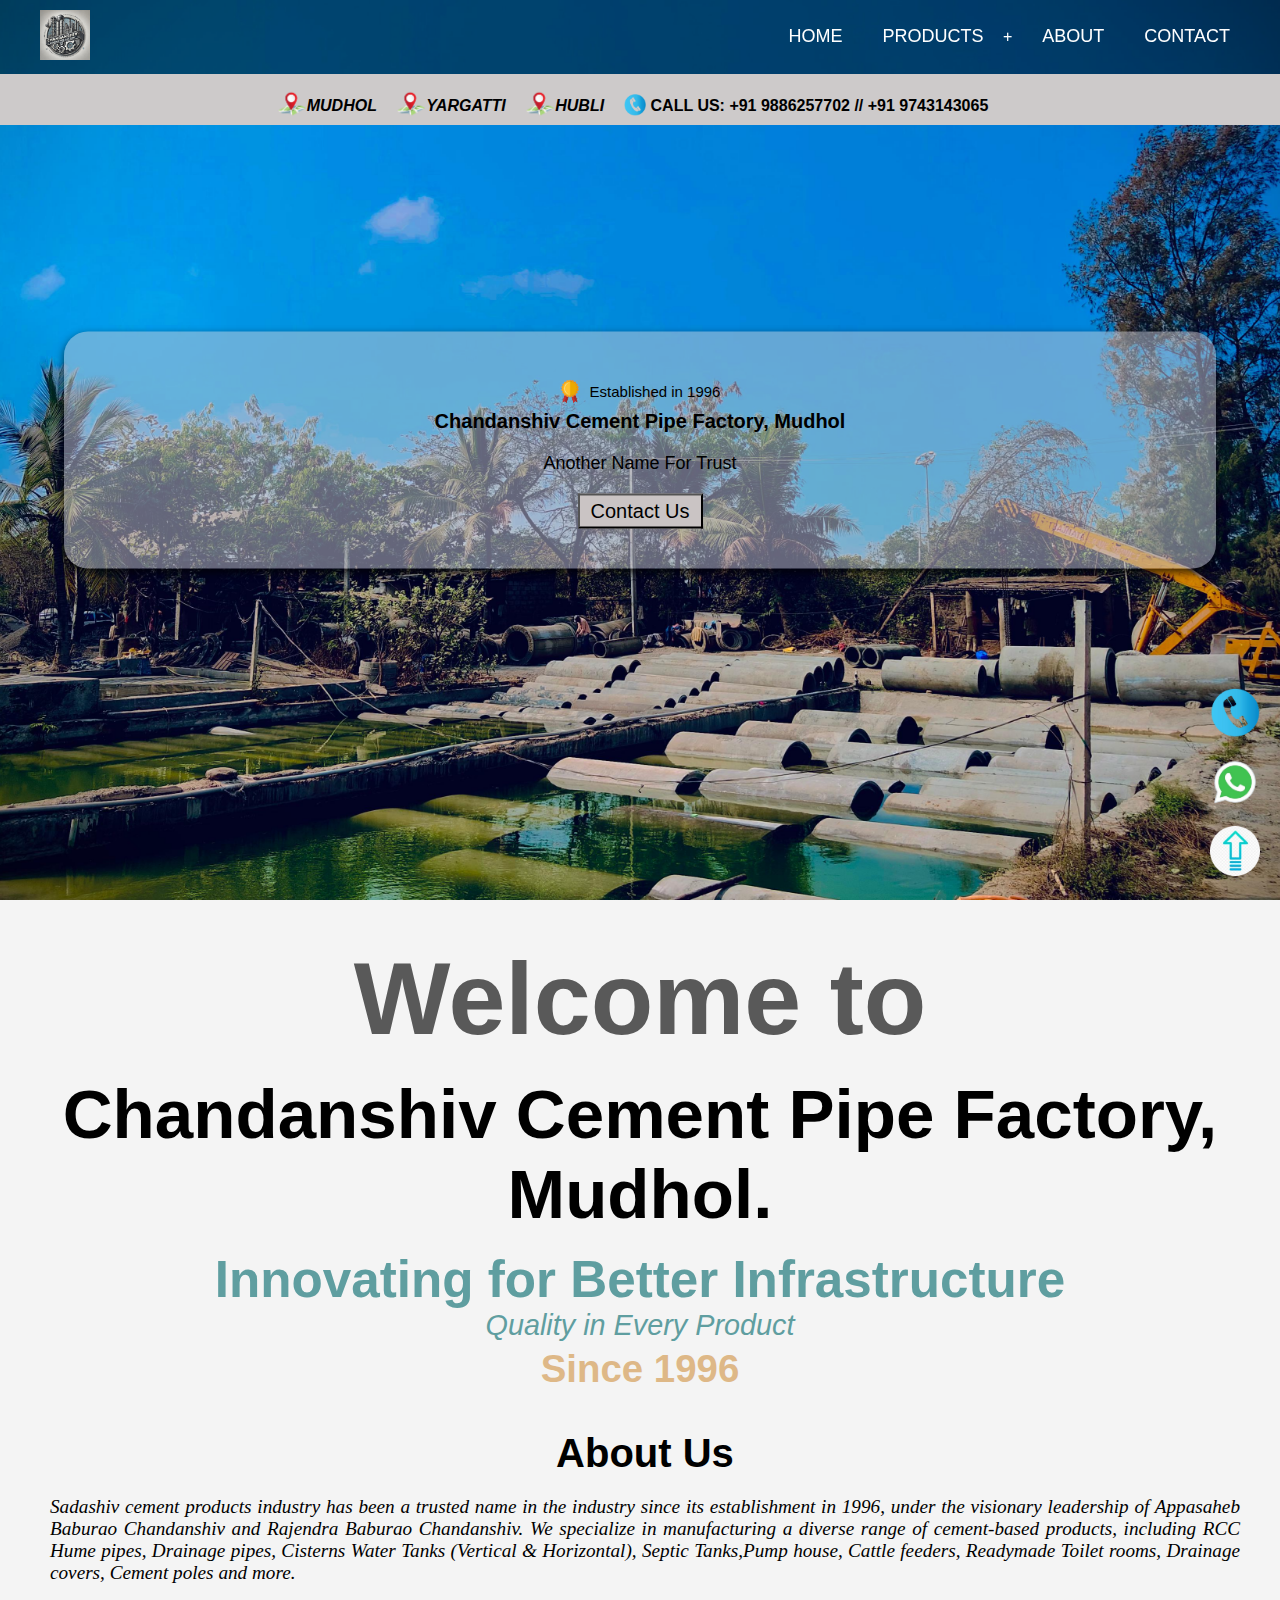
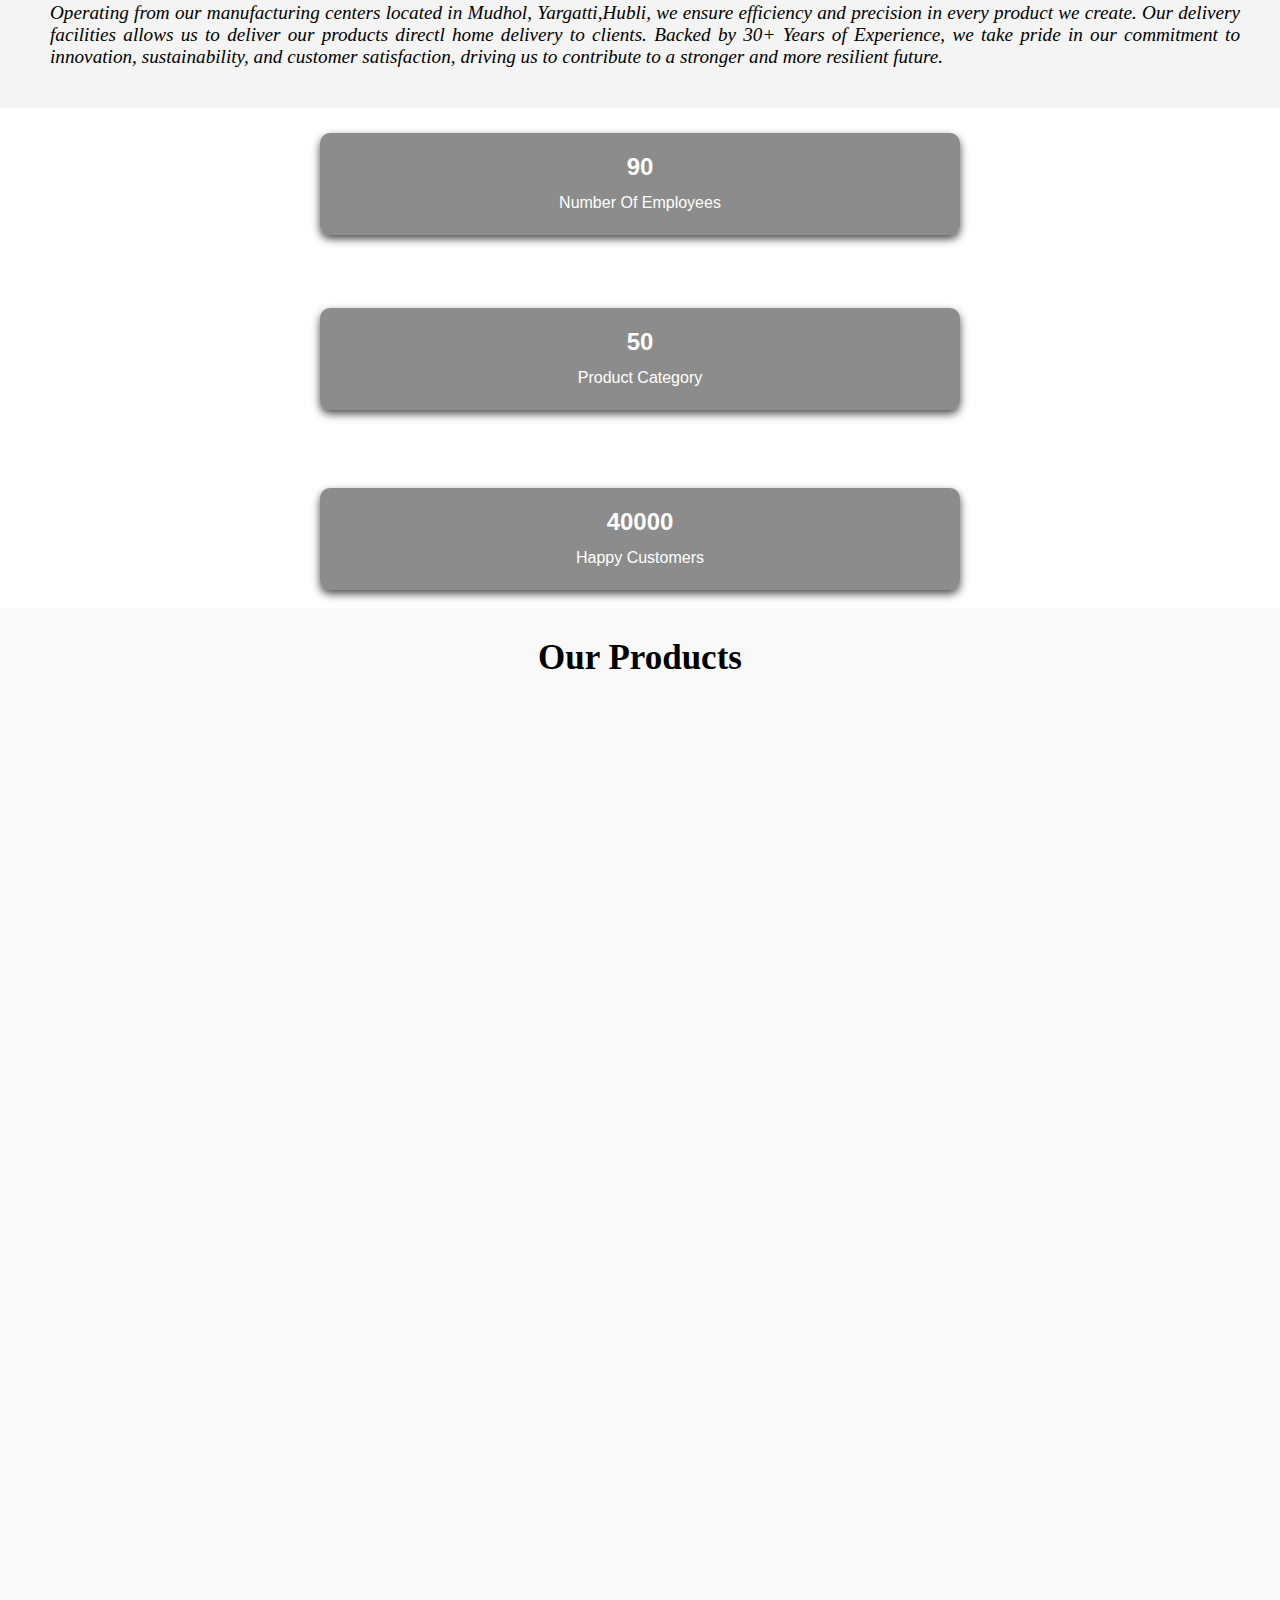
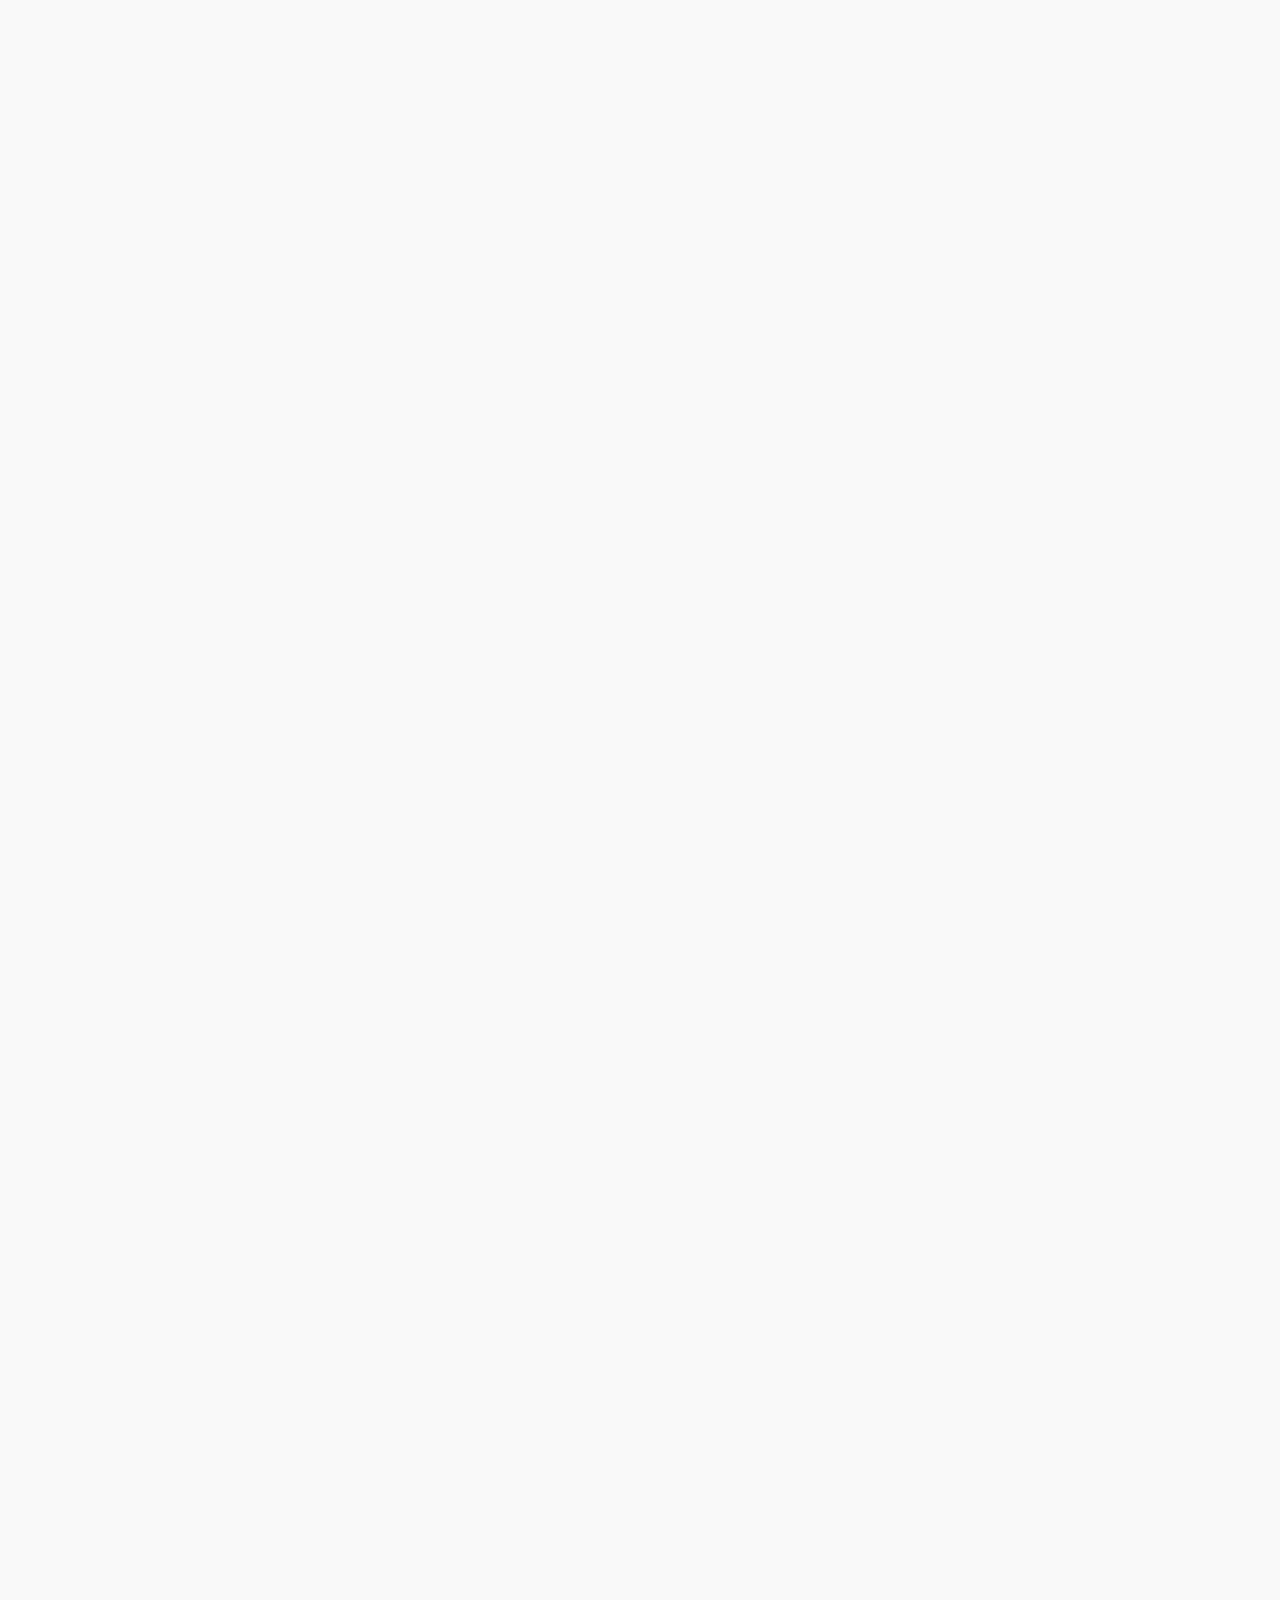
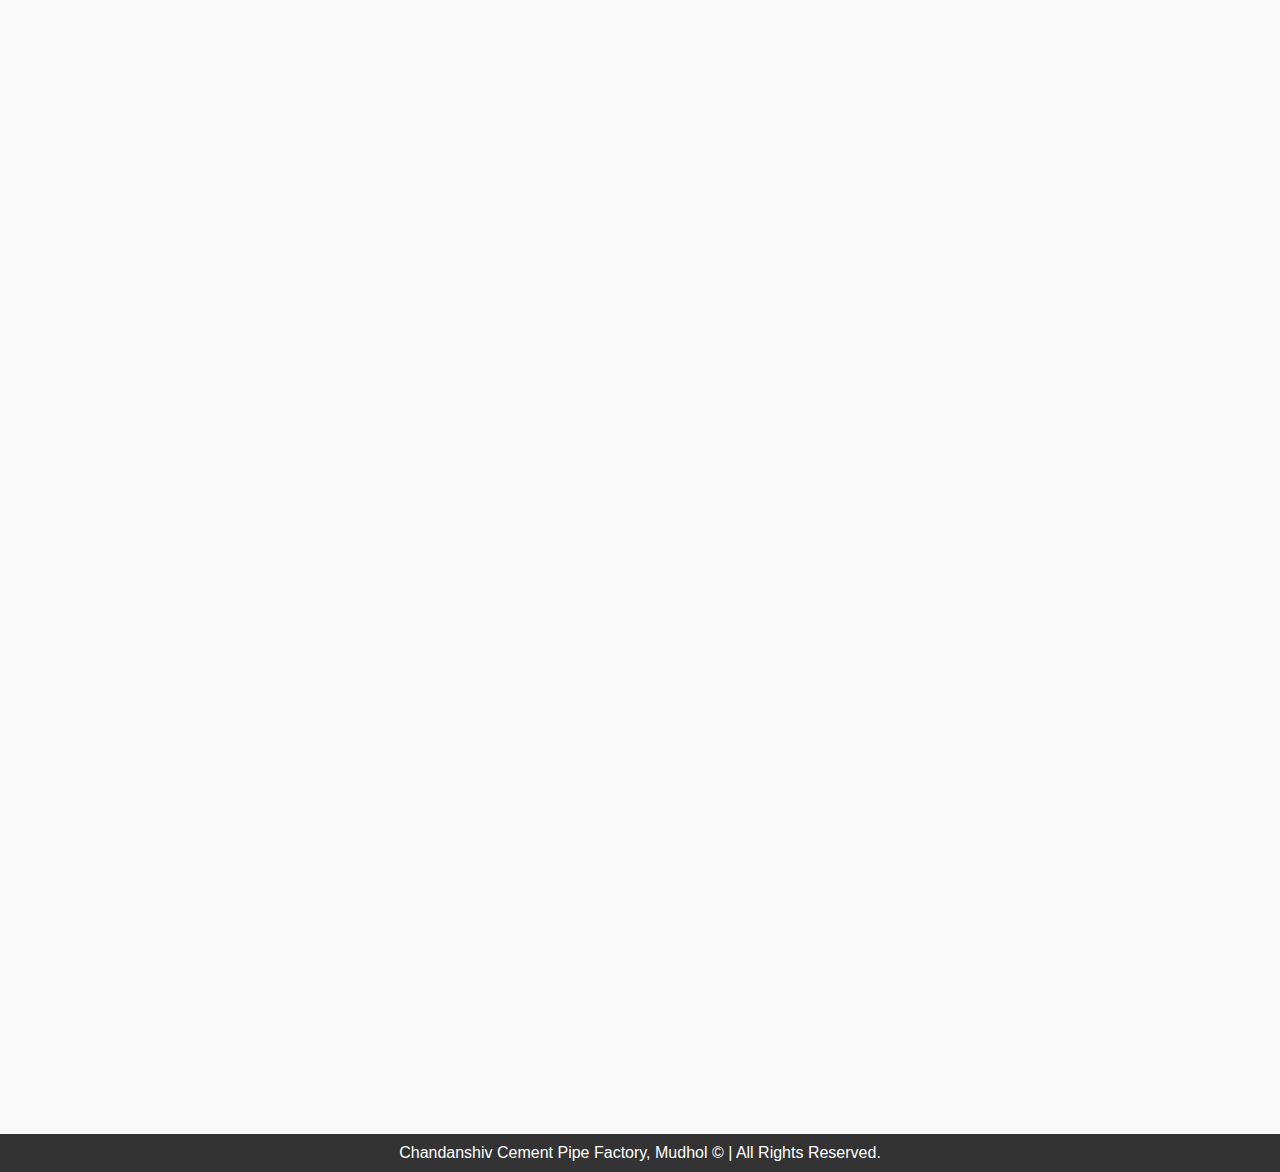
<file: index.html>
<!DOCTYPE html>
<html lang="en">
	<head>
		<meta charset="UTF-8" />
		<meta name="viewport" content="width=device-width, initial-scale=1" />
		<title>Chandanshiv Cement Pipe Factory</title>
		<link rel="icon" href="assets/logo.jpg" type="Image" />
		<link rel="stylesheet" href="styles/index.css" />
	</head>
	<body>
		<!-- First Section with Background Image and Overlay Box -->
		<section class="background-section" id="home">
			<div class="located">
				<p><img src="assets/location.jpg" alt="">MUDHOL</p>
				<p><img src="assets/location.jpg" alt="">YARGATTI</p>
				<p><img src="assets/location.jpg" alt="">HUBLI</p>
				<h4><img src="assets/call.jpg" alt="">CALL US: +91 9886257702 // +91 9743143065</h4>
			</div>
			<div class="overlay-box-s1">
				<p><img src="assets/establishedIn.jpg" alt="establishedIn Image">Established in 1996</p>
				<h1>Chandanshiv Cement Pipe Factory, Mudhol</h1>
				<p>Another Name For Trust</p>
				<a href="contactUs.html" class="button"><button>Contact Us</button></a>
			</div>
		</section>

		<!-- Section 2: Heading and Content with Image and Text -->
		<section class="section-two" id="section2">
			<!-- Heading with 4 lines and different sizes -->
			<div class="section-two-heading">
				<p class="line1" id="AboutUs">Welcome to</p>
				<h2 class="line2">Chandanshiv Cement Pipe Factory, Mudhol.</h2>
				<h2 class="line3">Innovating for Better Infrastructure</h2>
				<p class="line4">Quality in Every Product</p>
				<h3 class="line5">Since 1996</h3>
			</div>

			<!-- Left and Right Content -->
			<div class="section-two-content">
				<div class="section-two-right">
					<h2>About Us</h2>
					<p>
						Sadashiv cement products industry has been a trusted name in the
						industry since its establishment in 1996, under the visionary
						leadership of Appasaheb Baburao Chandanshiv and Rajendra Baburao
						Chandanshiv. We specialize in manufacturing a diverse range of
						cement-based products, including RCC Hume pipes, Drainage pipes,
						Cisterns Water Tanks (Vertical & Horizontal), Septic Tanks,Pump
						house, Cattle feeders, Readymade Toilet rooms, Drainage covers,
						Cement poles and more.
					</p>
          <br>
					<p>
						Operating from our manufacturing centers located in Mudhol,
						Yargatti,Hubli, we ensure efficiency and precision in every product
						we create. Our delivery facilities allows us to deliver our products
						directl home delivery to clients. Backed by 30+ Years of Experience,
						we take pride in our commitment to innovation, sustainability, and
						customer satisfaction, driving us to contribute to a stronger and
						more resilient future.
					</p>
				</div>
			</div>
		</section>

		<section class="section-three">
			<div class="overlay-box">
				<h2>90</h2>
				<p>Number Of Employees</p>
			</div>
			<div class="overlay-box">
				<h2>50</h2>
				<p id="products0">Product Category</p>
			</div>
			<div class="overlay-box">
				<h2>40000</h2>
				<p>Happy Customers</p>
			</div>
		</section>

		<section class="section-four">
			<h1 id="products">Our Products</h1>
			<div class="container">
				<div class="row">
					<div class="component">
						<img src="assets/pr1.jpg" alt="Image 1" />
						<h1>RCC Spun NP2</h1>
						<p>
							<b>Diameter:</b> 250 MM<br />
							<b>Length:</b> 2 Meter<br />
						</p>
					</div>
					<div class="component">
						<img src="assets/pr2.jpg" alt="Image 2" />
						<h1>RCC Small NP2 Pipe</h1>
						<p>
							<b>Diameter:</b> 150 MM<br />
							<b>Length:</b> 2 Meter<br />
						</p>
					</div>
					<div class="component">
						<img src="assets/pr9.jpg" alt="Image " />
						<h1>RCC Drainage NP2 Pipes</h1>
						<p>
							<b>Diameter:</b> 300 MM<br />
							<b>Length:</b> 2.5 Meter<br />
						</p>
					</div>
					<div class="component">
						<img src="assets/pr3.jpg" alt="Image 3" />
						<h1>RCC Concrete Drainage NP3 Pipe</h1>
						<p>
							<b>Diameter:</b> 450 MM <br />
							<b>Length:</b> 2.5 Meter<br />
						</p>
					</div>
					<div class="component">
						<img src="assets/pr4.jpg" alt="Image 4" />
						<h1>RCC Concrete Spun NP3 Pipes</h1>
						<p>
							<b>Diameter:</b> 600 MM<br />
							<b>Length:</b> 2.5 Meter<br />
						</p>
					</div>
					<div class="component">
						<img src="assets/pr5.jpg" alt="Image 5" />
						<h1>RCC Hume NP3 Pipes</h1>
						<p>
							<b>Diameter:</b> 900 MM<br />
							<b>Length:</b> 2.5 Meter<br />
						</p>
					</div>
					<div class="component">
						<img src="assets/pr6.jpg" alt="Image 6" />
						<h1>RCC Concrete NP3 Pipes</h1>
						<p>
							<b>Diameter:</b> 1200 MM<br />
							<b>Length:</b> 2.5 Meter<br />
						</p>
					</div>
					<div class="component">
						<img src="assets/pr7.jpg" alt="Image " />
						<h1>RCC Hume NP3 Pipes</h1>
						<p>
							<b>Diameter:</b> 1000 MM<br />
							<b>Length:</b> 2.5 Meter<br />
						</p>
					</div>
					<div class="component">
						<img src="assets/pr8.jpg" alt="Image " />
						<h1>RCC Hume NP3 Pipes</h1>
						<p>
							<b>Diameter:</b> 750 MM<br />
							<b>Length:</b> 2.5 Meter<br />
						</p>
					</div>
					<div class="component">
						<img src="assets/pr10.jpg" alt="Image " />
						<h1>RCC Concrete NP2 Pipes</h1>
						<p>
							<b>Diameter:</b> 450 MM<br />
							<b>Length:</b> 2.5 Meter<br />
						</p>
					</div>
					<div class="component">
						<img src="assets/pr11.jpg" alt="Image " />
						<h1>RCC Spun Septick Tanks</h1>
						<p>
							<b>Diameter:</b> 900 MM<br />
							<b>Length:</b> 2.5 Meter<br />
						</p>
					</div>
					<div class="component">
						<img src="assets/pr12.jpg" alt="Image " />
						<h1>RCC Water Tanks</h1>
						<p>
							<b>Diameter:</b> 1200 MM<br />
							<b>Length:</b> 2.5 Meter<br />
							<b>Capacity:</b> 3000 Liters<br />
						</p>
					</div>
					<div class="component">
						<img src="assets/pr13.jpg" alt="Image " />
						<h1>RCC Cattle Feeding Half Round Pipes</h1>
					</div>
					<div class="component">
						<img src="assets/pr14.jpg" alt="Image " />
						<h1>RCC Concrete Ready Made Septic Tanks</h1>
						<p>
							<b>Diameter:</b> 600 MM<br />
							<b>Length:</b> 2.5 Meter<br />
						</p>
					</div>
					<div class="component">
						<img src="assets/pr15.jpg" alt="Image " />
						<h1>RCC Ready Made Pump House</h1>
						<p>
							<b>Diameter:</b> 1200 MM<br />
							<b>Length:</b> 2.5 Meter<br />
						</p>
					</div>
					<div class="component">
						<img src="assets/pr16.jpg" alt="Image " />
						<h1>RCC Cement Poles</h1>
						<p><b>Size:</b> 10 Feet<br /></p>
					</div>
					<div class="component">
						<img src="assets/pr17.jpg" alt="Image " />
						<h1>RCC Concrete Fencing Poles</h1>
						<p><b>Size:</b> 6 Feet<br /></p>
					</div>
					<div class="component">
						<img src="assets/pr18.jpg" alt="Image " />
						<h1>RCC Concrete Shed Poles</h1>
						<p><b>Size:</b> 8 Feet to 14 Feet<br /></p>
					</div>
					<div class="component">
						<img src="assets/pr19.jpg" alt="Image " />
						<h1>RCC Concrete Chair</h1>
						<p><b>Type:</b> Readymade<br /></p>
					</div>
					<div class="component">
						<img src="assets/pr20.jpg" alt="Image " />
						<h1>RCC Concrete Heavy Cement Handle Chair</h1>
						<p><b>Type:</b> Readymade<br /></p>
					</div>
					<div class="component">
						<img src="assets/pr21.jpg" alt="Image " />
						<h1>RCC Cement Pit Rings</h1>
						<p><b>Size:</b> 2 Feet to 3 Feet<br /></p>
					</div>
					<div class="component">
						<img src="assets/pr22.jpg" alt="Image " />
						<h1>RCC Cement Windows</h1>
						<p><b>Size:</b> Custome(As Per Need)<br /></p>
					</div>
					<div class="component">
						<img src="assets/pr23.jpg" alt="Image " />
						<h1>RCC Concrete Full Bathroom Set</h1>
						<p><b>Type:</b> Readymade<br /></p>
					</div>
				</div>
			</div>
		</section>
	</body>
</html>
<script src="js/fixedElements.js"></script>
<script src="js/menuEvents.js"></script>
<script src="js/scrollEvents.js"></script>
</file>
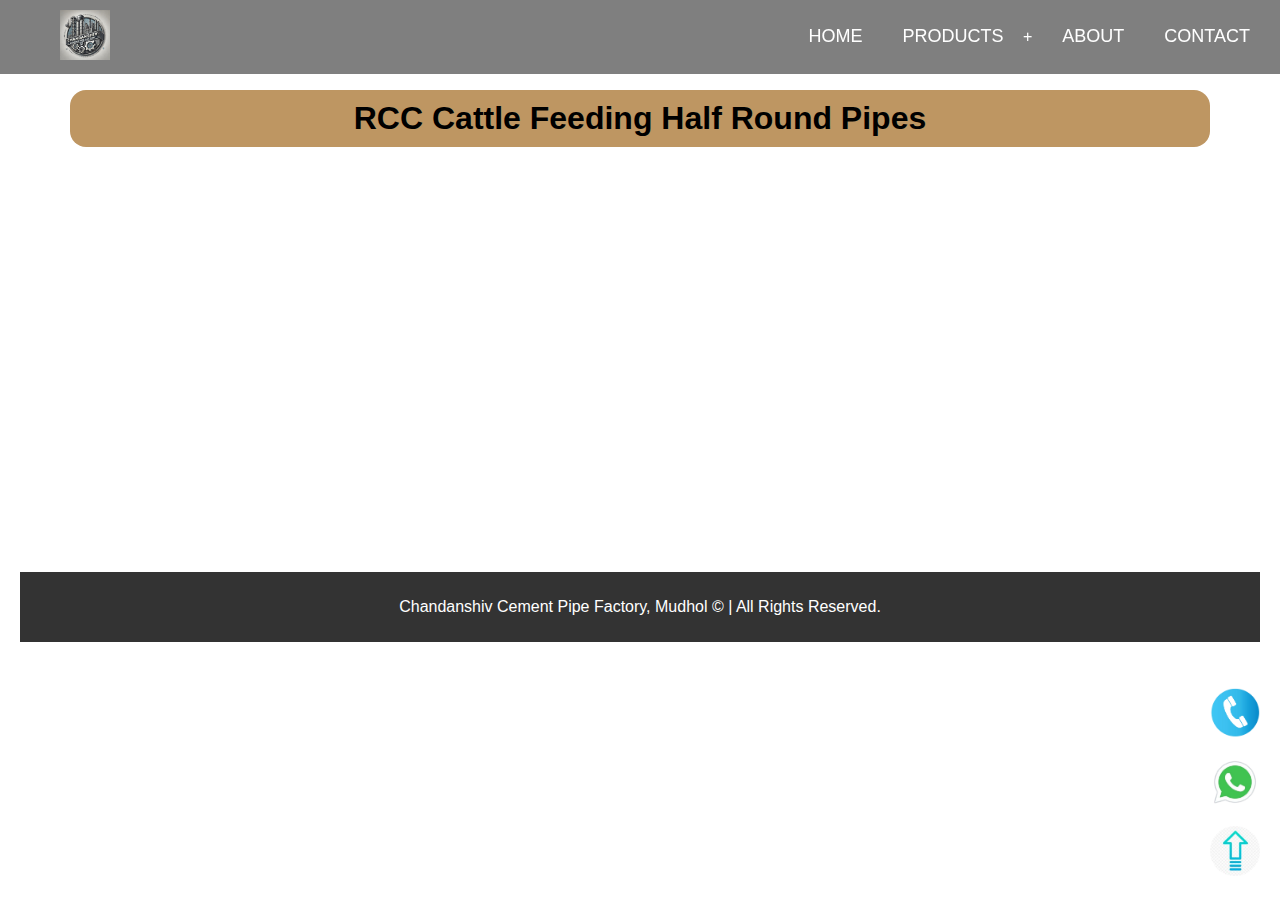
<file: cattleFeedingHRP.html>
<!DOCTYPE html>
<html lang="en">
	<head>
		<meta charset="UTF-8" />
		<meta name="viewport" content="width=device-width, initial-scale=1.0" />
		<title>Products Half round Pipe</title>
		<link rel="stylesheet" href="styles/products.css" />
	</head>
	<body>
		<section class="headline"><h1 id="products">RCC Cattle Feeding Half Round Pipes</h1></section>
		<div class="container">
			<div class="row">
				<div class="component">
					<img src="assets/pr13.jpg" alt="Image " />
					<h1>RCC Cattle Feeding Half Round Pipes</h1>
				</div>
			</div>
		</div>
	</body>
</html>
<script src="js/fixedElements.js"></script>
<script src="js/menuEvents.js"></script>
</file>
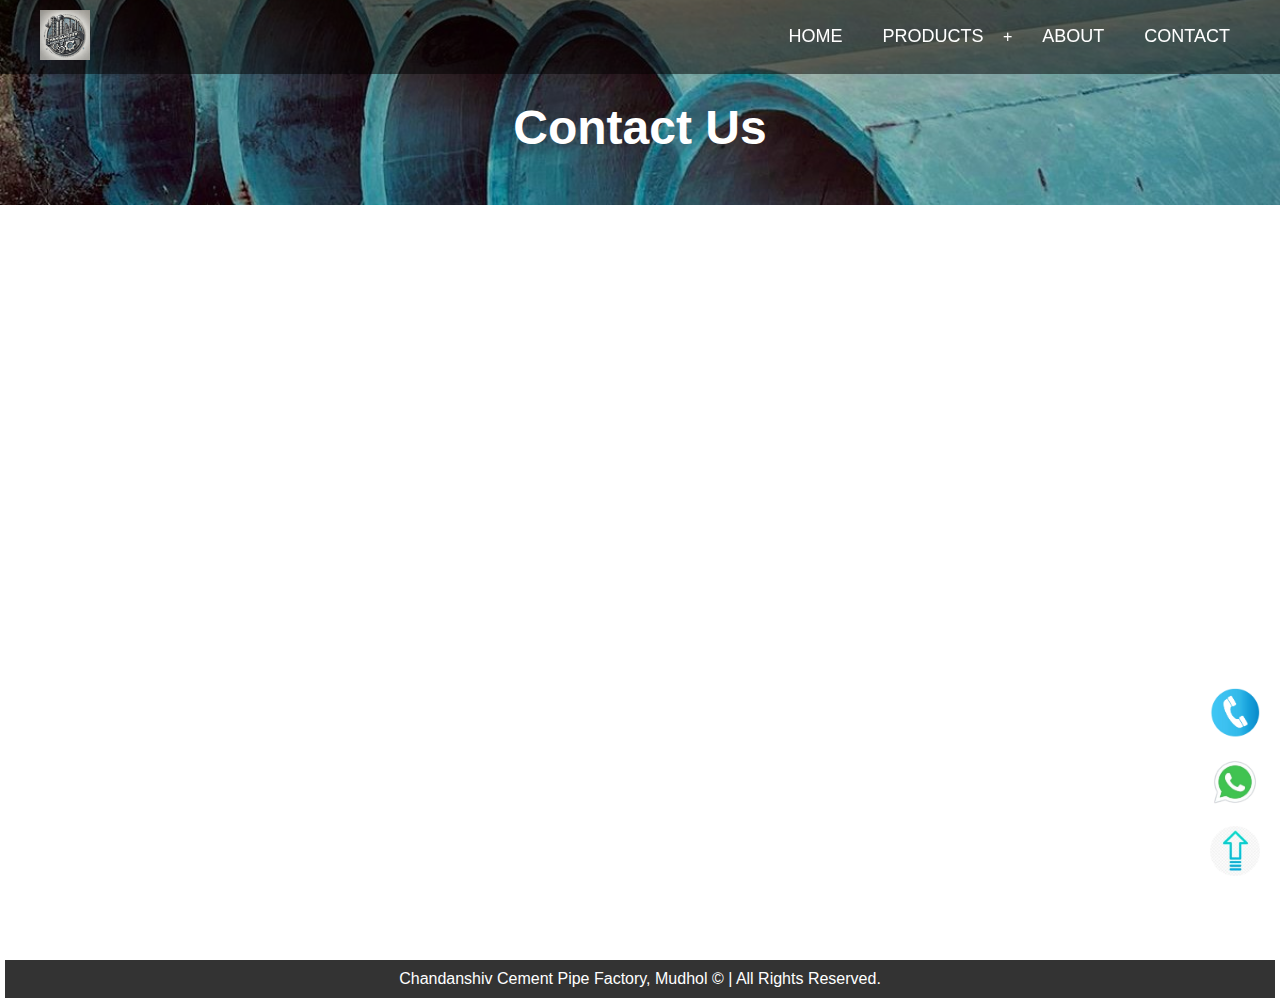
<file: contactUs.html>
<!DOCTYPE html>
<html lang="en">
<head>
  <meta charset="UTF-8">
  <meta name="viewport" content="width=device-width, initial-scale=1.0">
  <link rel="icon" href="assets/logo.jpg" type="Image">
  <title>Contact Us Chandanshiv Cement Factory, Mudhol.</title>
  <link rel="stylesheet" href="styles/contactUs.css">
  <!-- <link rel="stylesheet" href="styles/fixed.css"> -->
</head>
<body>
<main>
<section class="contact-banner">
    <h1>Contact Us</h1>
</section>

<div class="container">
    <div class="row">
        <div class="component">
        <h1>Sadashiv Cement Pipe Industries</h1>
        <table>
            <tr>
                <td><img src="assets/location.jpg" alt="Location Icon"></td>
                <td><strong>Address:</strong> Mahalingpur Road Mudhol, District:Bagalkot</td>
            </tr>
            <tr>
                <td><img src="assets/gmail.jpg" alt="Gmail Icon"></td>
                <td><strong>Gmail:</strong> <a href="mailto:kiranchandanshiv1@gmail.com">kiranchandanshiv1@gmail.com</a></td>
            </tr>
            <tr>
                <td><img src="assets/call.jpg" alt="Call Icon"></td>
                <td><strong>Phone:</strong> +91 9886257702</td>
            </tr>
        </table>
        </div>
        <div class="component">
            <h1>Jotiba cement pipe industries mudhol</h1>
            <table>
                <tr>
                    <td><img src="assets/location.jpg" alt="Location Icon"></td>
                    <td><strong>Address:</strong> Jamakhandi Road Mudhol, District:Bagalkot</td>
                </tr>
                <tr>
                    <td><img src="assets/gmail.jpg" alt="Gmail Icon"></td>
                    <td><strong>Gmail:</strong> <a href="mailto:jotibacementpipeindustries@gmail.com">jotibacementpipeindustries@gmail.com</a></td>
                </tr>
                <tr>
                    <td><img src="assets/call.jpg" alt="Call Icon"></td>
                    <td><strong>Phone:</strong> +91 9743143065</td>
                </tr>
            </table>
        </div>
      <div class="component">
        <h1>Ambabhavani Cement Pipe Industries</h1>
        <table>
            <tr>
                <td><img src="assets/location.jpg" alt="Location Icon"></td>
                <td><strong>Address:</strong> Belagavi road Soppadla, Taluk:yargatti, District:Belagavi</td>
            </tr>
            <tr>
                <td><img src="assets/gmail.jpg" alt="Gmail Icon"></td>
                <td><strong>Gmail:</strong> <a href="mailto:ambabhavanicementpipeindustry@gmail.com ">ambabhavanicementpipeindustry@gmail.com </a></td>
            </tr>
            <tr>
                <td><img src="assets/call.jpg" alt="Call Icon"></td>
                <td><strong>Phone:</strong> +91 9886257702</td>
            </tr>
        </table>
      </div>
      <div class="component">
        <h1>Sadashiva RCC cement pipe industries</h1>
        <table>
            <tr>
                <td><img src="assets/location.jpg" alt="Location Icon"></td>
                <td><strong>Address:</strong>  Opp to reliance petrol pump,P.B Highway Hubli</td>
            </tr>
            <!-- <tr>
                <td><img src="assets/gmail.jpg" alt="Gmail Icon"></td>
                <td><strong>Gmail:</strong> <a href="mailto:"></a></td>
            </tr> -->
            <tr>
                <td><img src="assets/call.jpg" alt="Call Icon"></td>
                <td><strong>Phone:</strong> +91 9743143065</td>
            </tr>
        </table>
      </div>
    </div>
</div>
<section class="map-section">
    <iframe src="https://www.google.com/maps/d/embed?mid=14S5oCF_1CLo6msxcVM8DeCEu4BaS1w8&ehbc=2E312F&noprof=1" width="600" height="600"></iframe>
</section>
</main>
</body>
</html>
<script src="js/fixedElements.js"></script>
<script src="js/menuEvents.js" ></script>
</file>
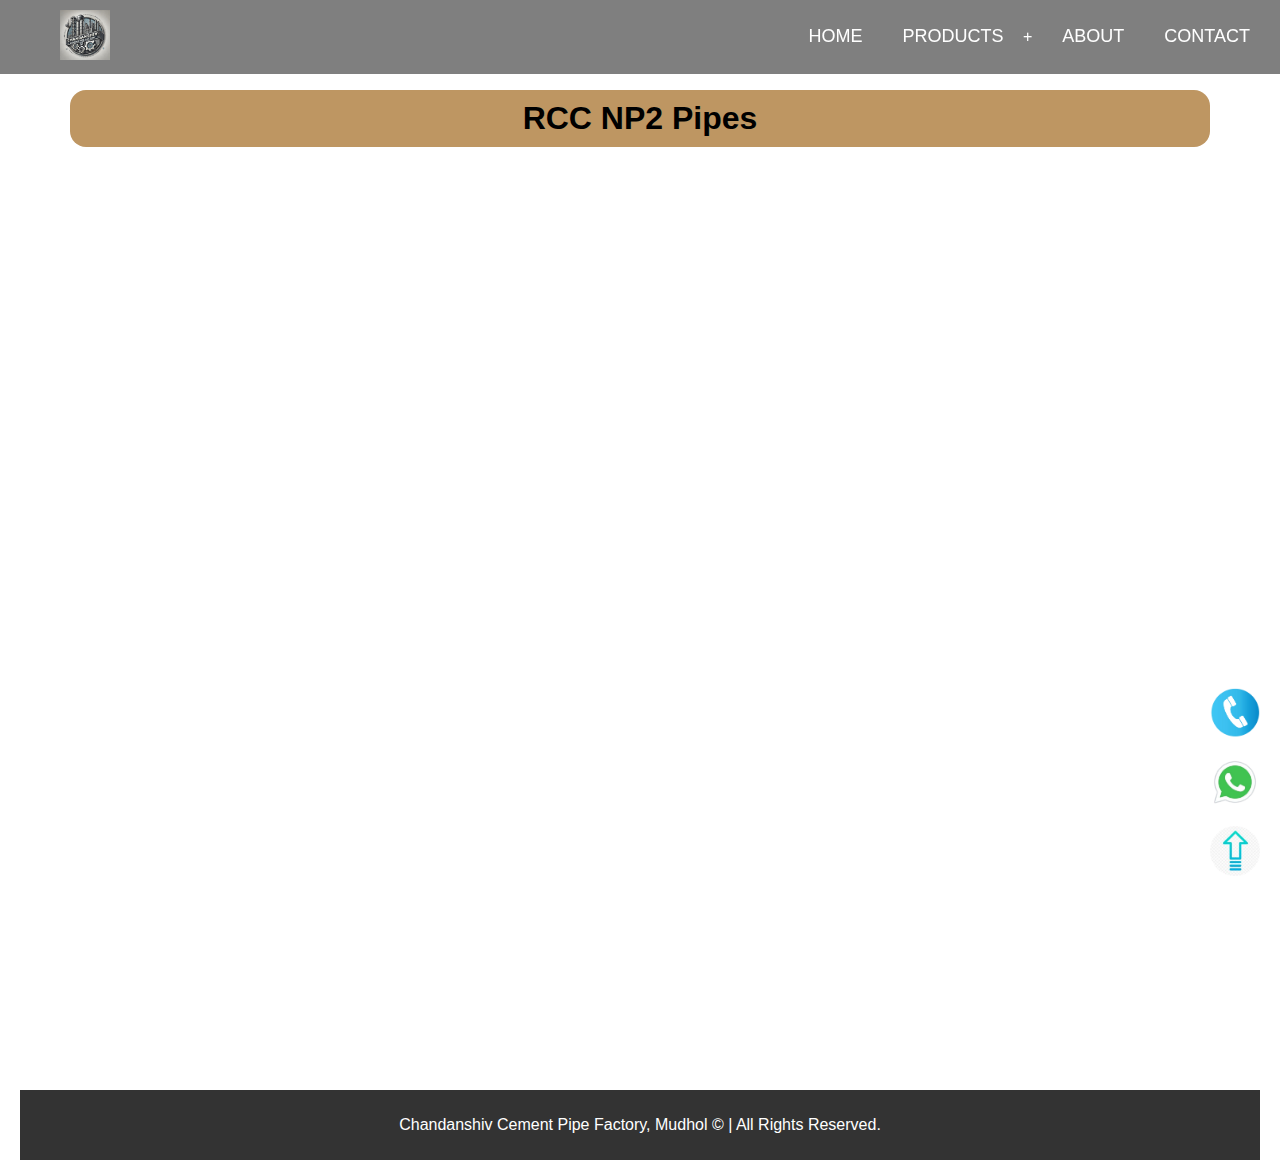
<file: np2.html>
<!DOCTYPE html>
<html lang="en">
	<head>
		<meta charset="UTF-8" />
		<meta name="viewport" content="width=device-width, initial-scale=1.0" />
		<title>Products NP2</title>
		<link rel="stylesheet" href="styles/products.css" />
	</head>
	<body>
    <section class="headline"><h1 id="products">RCC NP2 Pipes</h1></section>
		<div class="container">
			<div class="row">
				<div class="component">
					<img src="assets/pr1.jpg" alt="Image 1" />
					<h1>RCC Spun NP2</h1>
					<p>
						<b>Diameter:</b> 250 MM<br />
						<b>Length:</b> 2 Meter<br />
					</p>
				</div>
				<div class="component">
					<img src="assets/pr2.jpg" alt="Image 2" />
					<h1>RCC Small NP2 Pipe</h1>
					<p>
						<b>Diameter:</b> 150 MM<br />
						<b>Length:</b> 2 Meter<br />
					</p>
				</div>
				<div class="component">
					<img src="assets/pr9.jpg" alt="Image " />
					<h1>RCC Drainage NP2 Pipes</h1>
					<p>
						<b>Diameter:</b> 300 MM<br />
						<b>Length:</b> 2.5 Meter<br />
					</p>
				</div>
				<div class="component">
					<img src="assets/pr10.jpg" alt="Image " />
					<h1>RCC Concrete NP2 Pipes</h1>
					<p>
						<b>Diameter:</b> 450 MM<br />
						<b>Length:</b> 2.5 Meter<br />
					</p>
				</div>
			</div>
		</div>
	</body>
</html>
<script src="js/fixedElements.js"></script>
<script src="js/menuEvents.js"></script>
</file>
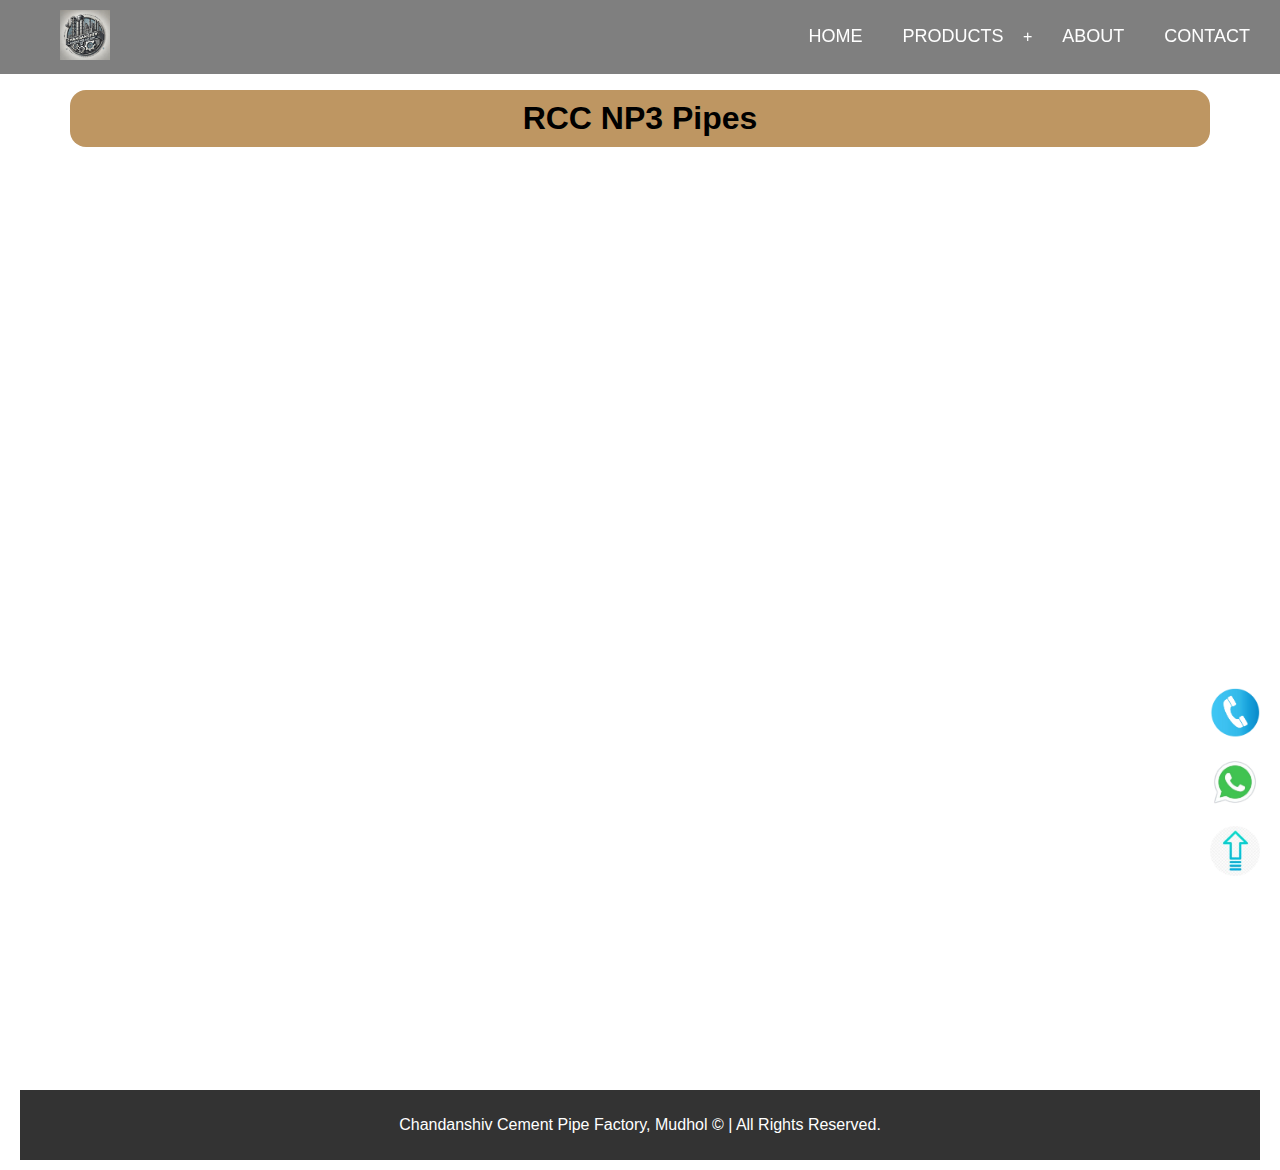
<file: np3.html>
<!DOCTYPE html>
<html lang="en">
	<head>
		<meta charset="UTF-8" />
		<meta name="viewport" content="width=device-width, initial-scale=1.0" />
		<title>Products NP3</title>
		<link rel="stylesheet" href="styles/products.css" />
	</head>
	<body>
		<section class="headline"><h1 id="products">RCC NP3 Pipes</h1></section>
		<div class="container">
			<div class="row">
				<div class="component">
					<img src="assets/pr3.jpg" alt="Image 3" />
					<h1>RCC Concrete Drainage NP3 Pipe</h1>
					<p>
						<b>Diameter:</b> 450 MM <br />
						<b>Length:</b> 2.5 Meter<br />
					</p>
				</div>
				<div class="component">
					<img src="assets/pr4.jpg" alt="Image 4" />
					<h1>RCC Concrete Spun NP3 Pipes</h1>
					<p>
						<b>Diameter:</b> 600 MM<br />
						<b>Length:</b> 2.5 Meter<br />
					</p>
				</div>
				<div class="component">
					<img src="assets/pr5.jpg" alt="Image 5" />
					<h1>RCC Hume NP3 Pipes</h1>
					<p>
						<b>Diameter:</b> 900 MM<br />
						<b>Length:</b> 2.5 Meter<br />
					</p>
				</div>
				<div class="component">
					<img src="assets/pr6.jpg" alt="Image 6" />
					<h1>RCC Concrete NP3 Pipes</h1>
					<p>
						<b>Diameter:</b> 1200 MM<br />
						<b>Length:</b> 2.5 Meter<br />
					</p>
				</div>
				<div class="component">
					<img src="assets/pr7.jpg" alt="Image " />
					<h1>RCC Hume NP3 Pipes</h1>
					<p>
						<b>Diameter:</b> 1000 MM<br />
						<b>Length:</b> 2.5 Meter<br />
					</p>
				</div>
				<div class="component">
					<img src="assets/pr8.jpg" alt="Image " />
					<h1>RCC Hume NP3 Pipes</h1>
					<p>
						<b>Diameter:</b> 750 MM<br />
						<b>Length:</b> 2.5 Meter<br />
					</p>
				</div>
			</div>
		</div>
	</body>
</html>
<script src="js/fixedElements.js"></script>
<script src="js/menuEvents.js"></script>
</file>
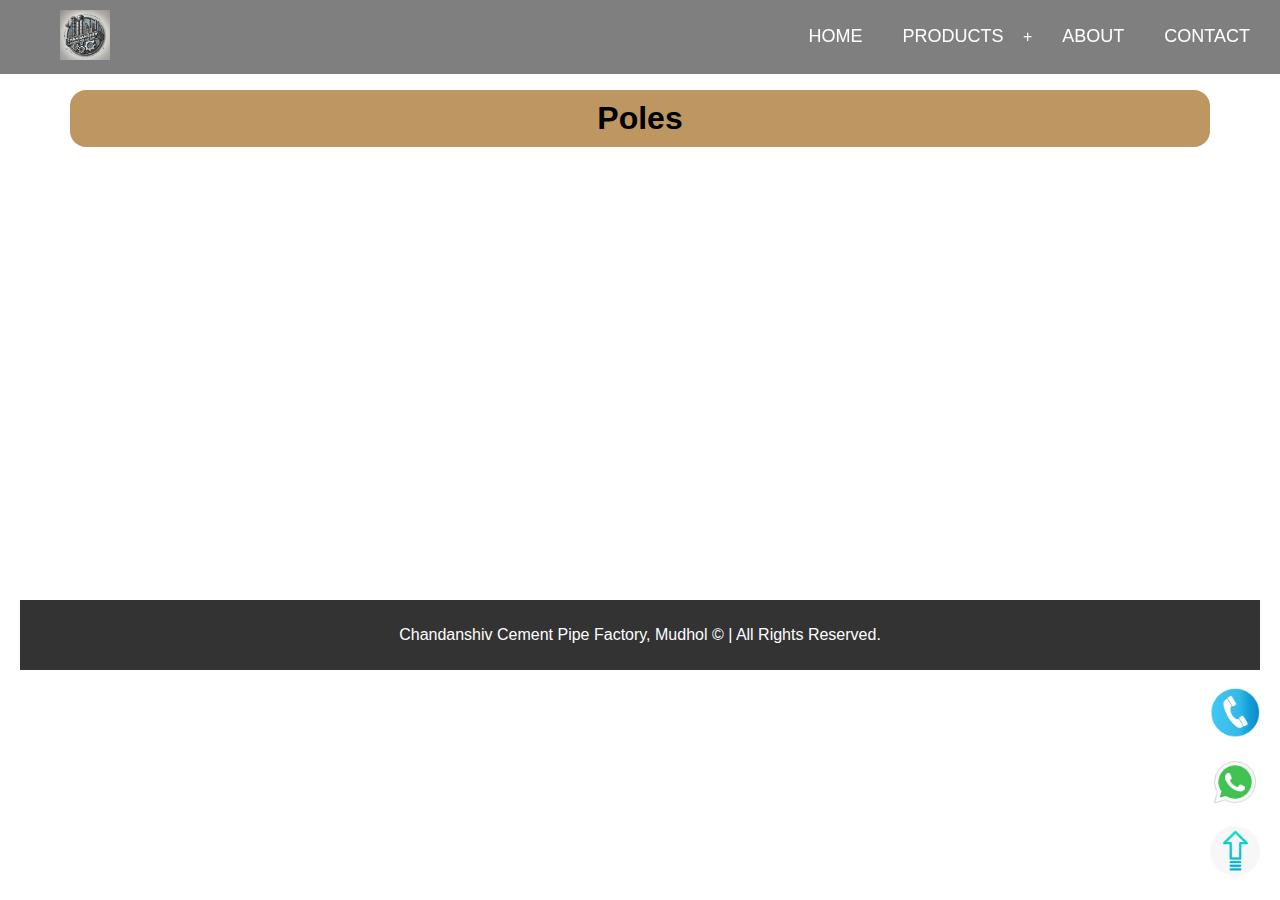
<file: poles.html>
<!DOCTYPE html>
<html lang="en">
	<head>
		<meta charset="UTF-8" />
		<meta name="viewport" content="width=device-width, initial-scale=1.0" />
		<title>Products Poles</title>
		<link rel="stylesheet" href="styles/products.css" />
	</head>
	<body>
		<section class="headline"><h1 id="products">Poles</h1></section>
		<div class="container">
			<div class="row">
				<div class="component">
					<img src="assets/pr16.jpg" alt="Image " />
					<h1>RCC Cement Poles</h1>
					<p><b>Size:</b> 10 Feet<br /></p>
				</div>
				<div class="component">
					<img src="assets/pr17.jpg" alt="Image " />
					<h1>RCC Concrete Fencing Poles</h1>
					<p><b>Size:</b> 6 Feet<br /></p>
				</div>
				<div class="component">
					<img src="assets/pr18.jpg" alt="Image " />
					<h1>RCC Concrete Shed Poles</h1>
					<p><b>Size:</b> 8 Feet to 14 Feet<br /></p>
				</div>
			</div>
		</div>
	</body>
</html>
<script src="js/fixedElements.js"></script>
<script src="js/menuEvents.js"></script>
</file>
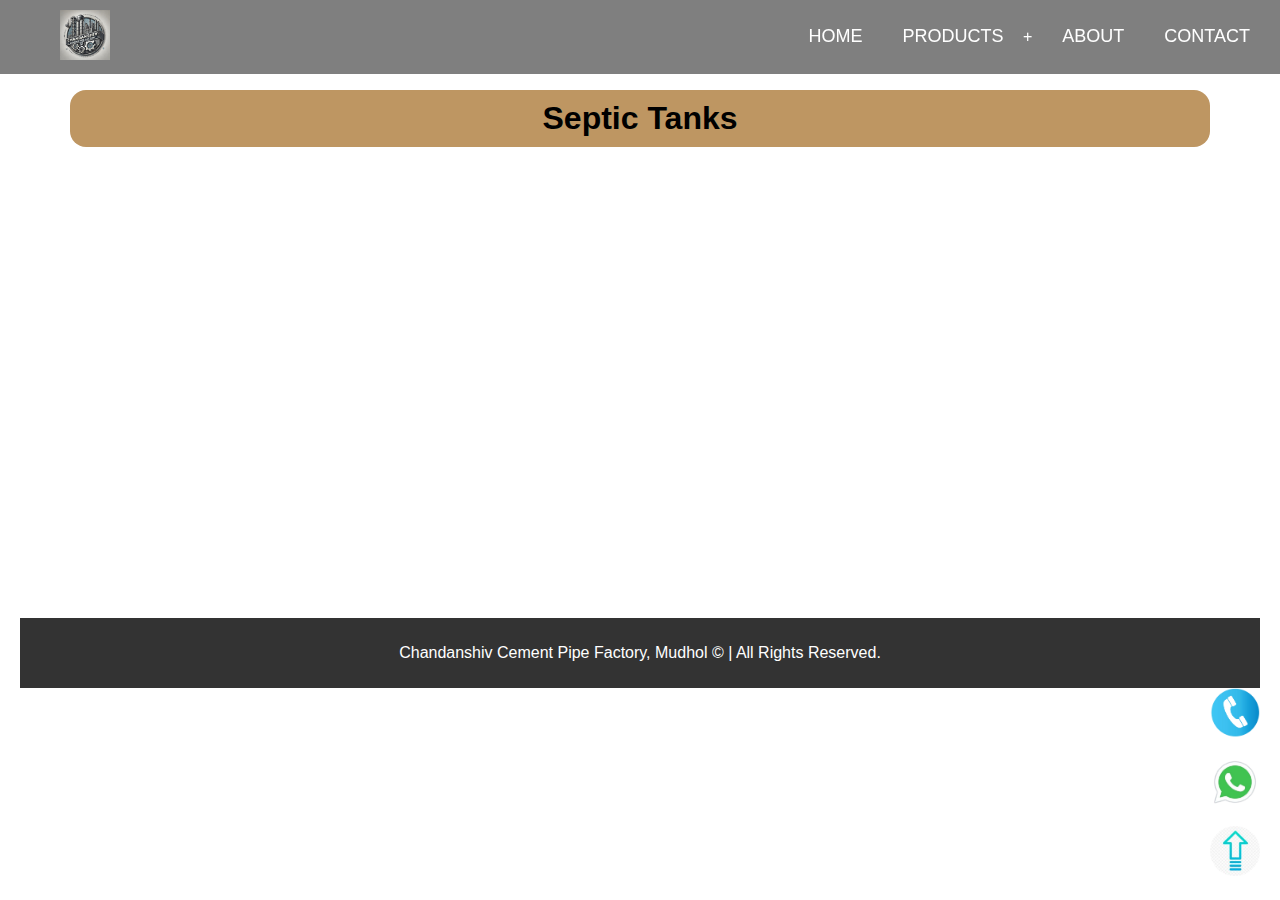
<file: septicTank.html>
<!DOCTYPE html>
<html lang="en">
	<head>
		<meta charset="UTF-8" />
		<meta name="viewport" content="width=device-width, initial-scale=1.0" />
		<title>Products Septic Tanks</title>
		<link rel="stylesheet" href="styles/products.css" />
	</head>
	<body>
		<section class="headline"><h1 id="products">Septic Tanks</h1></section>
		<div class="container">
			<div class="row">
				<div class="component">
					<img src="assets/pr11.jpg" alt="Image " />
					<h1>RCC Spun Septick Tanks</h1>
					<p>
						<b>Diameter:</b> 900 MM<br />
						<b>Length:</b> 2.5 Meter<br />
					</p>
				</div>
				<div class="component">
					<img src="assets/pr14.jpg" alt="Image " />
					<h1>RCC Concrete Ready Made Septic Tanks</h1>
					<p>
						<b>Diameter:</b> 600 MM<br />
						<b>Length:</b> 2.5 Meter<br />
					</p>
				</div>
			</div>
		</div>
	</body>
</html>
<script src="js/fixedElements.js"></script>
<script src="js/menuEvents.js"></script>
</file>
<file: styles/products.css>
body {
    margin: 10px 20px;
    font-family: Arial, sans-serif;
}

.fixed-icons {
    position: fixed;
    bottom: 20px;
    right: 20px;
    display: flex;
    flex-direction: column;
    gap: 15px;
  }
  
  .fixed-icons .icon img {
    width: 50px;
    height: 50px;
    cursor: pointer;
    transition: transform 0.3s ease;
  }
  
  .fixed-icons .icon img:hover {
    transform: scale(1.2);
  }

.navbar {
    position: fixed;
    top: 0;
    left: 0;
    width: 100%;
    background-color: rgba(0, 0, 0, 0.5);
    padding: 10px 20px;
    z-index: 100;
}

.navbar-container {
    display: flex;
    justify-content: space-between;
    align-items: center;
    max-width: 1200px;
    margin: 0 auto;
  }

.navbar-brand img.logo {
    width: 50px; 
    height: auto;
}

.navbar-toggle {
    display: none;
    font-size: 30px;
    color: white;
    cursor: pointer;
    margin-right: 30px;
}

.navbar-menu {
    list-style: none;
    display: flex;
}

.navbar-menu li {
    margin-left: 20px;
    margin-top: 0px;
}

.navbar-menu a {
    text-decoration: none;
    color: white;
    font-size: 18px;
    padding: 10px;
    border-radius: 0.5rem;
    transition: background-color 0.3s ease;
}

.navbar-menu a:hover {
    color: rgb(0, 255, 94);
    border-radius: 0.5rem;
  }

.dropdown {
    display: none;
    position: absolute;
    top: 100%;
    left: 10%;
    width: 80%;
    background-color: rgba(244, 202, 63, 0.8);
    list-style: none;
    padding: 10px 0;
    margin: 0;
    border-radius: 10px;
}

.dropdown li {
    padding: 10px 20px;
}

.dropdown li:last-child {
    padding-bottom: 0;
}
.dropdown li a {
    color: black;
    font-weight: bold;
}

.dropdown-icon {
    cursor: pointer;
    color: white;
    margin-left: 5px;
}

.dropdown-icon-rev{
    cursor: pointer;
    color: white;
    margin-left: 5px;
}

.dropdown.show {
    display: block;
}

/* Responsive Styles */
@media (max-width: 768px) {
    .navbar-menu {
        flex-direction: column;
        display: none; /* Hide menu by default */
        width: 100%;
        position: absolute;
        top: 75px; /* Adjust based on navbar height */
        right: 0;
        background-color: rgb(120, 173, 196);
        /* border-radius: 1rem; */
    }

    .navbar-menu.show {
        display: flex; /* Show menu when toggled */
    }

    .navbar-menu li {
        margin: 5px 0;
        border-bottom: 1px solid white;
    }

    .navbar-menu li:last-child{
        margin-bottom: 0%;
    }

    .navbar-toggle {
        display: block; /* Show toggle button on mobile */
    }
}

/* Section four styling */
.headline h1 {
    color: crimson;
    border-radius: 1rem;
    color: black;
    padding: 10px;
    margin:  0 50px;
    background-color: rgb(190, 150, 98);
    text-align: center;
    margin-top: 90px;
}

.container {
    max-width: 1200px;
    margin: 10px auto;
}

.row {
    display: flex;
    flex-wrap: wrap;
    justify-content: center;
    gap: 20px;
}

.component {
    background: #ffffff;
    box-shadow: 0 8px 20px rgba(0, 0, 0, 0.2), 0 4px 10px rgba(0, 0, 0, 0.1);
    border-radius: 10px;
    overflow: hidden;
    text-align: center;
    transition: transform 0.3s;
    flex: 1 1 calc(33.33% - 20px); /* Adjust for desktop */
    max-width: calc(33.33% - 20px);
    opacity: 0; /* Start hidden */
    transform: translateY(-100px); /* Start above the viewport */
    animation: dropFromTop 1s ease forwards;
}

.component:nth-child(2) {
    animation-delay: 0.2s;
}

.component:nth-child(3) {
    animation-delay: 0.4s;
}

.component:nth-child(4) {
    animation-delay: 0.6s;
}

.component:nth-child(5) {
    animation-delay: 0.8s;
}

.component:nth-child(6) {
    animation-delay: 1s;
}

@keyframes dropFromTop {
    0% {
        opacity: 0;
        transform: translateY(-100px);
    }
    100% {
        opacity: 1;
        transform: translateY(0);
    }
}

@media (max-width: 768px) {
    .component {
        flex: 1 1 calc(50% - 20px); /* Adjust for tablet */
        max-width: calc(50% - 20px);
    }
}

@media (max-width: 480px) {
    .component {
        flex: 1 1 100%; /* Adjust for mobile */
        max-width: 100%;
    }
}

.component:hover {
    transform: translateY(-10px);
}

.component img {
    width: 100%;
    height: 300px;
    display: block;
}

.component p {
    text-align: left;
    margin: 10px 0;
    padding: 0 15px;
    font-size: 16px;
    color: #333;
}

.component h1 {
    margin-top: 10px;
    color: rgb(167, 97, 12);
}


footer {
    background: #333;
    color: #fff;
    text-align: center;
    padding: 10px 0;
  }
</file>
<file: styles/contactUs.css>
* {
    margin: 0;
    padding: 0;
    box-sizing: border-box;
}
 
body {
    margin: 0px 5px 10px 5px;
    font-family: Arial, sans-serif;
}

.fixed-icons {
    position: fixed;
    bottom: 20px;
    right: 20px;
    display: flex;
    flex-direction: column;
    gap: 15px;
  }
  
  .fixed-icons .icon img {
    width: 50px;
    height: 50px;
    cursor: pointer;
    transition: transform 0.3s ease;
  }
  
  .fixed-icons .icon img:hover {
    transform: scale(1.2);
  }

.navbar {
    position: fixed;
    top: 0;
    left: 0;
    width: 100%;
    background-color: rgba(0, 0, 0, 0.5);
    padding: 10px 20px;
    z-index: 100;
}

.navbar-container {
    display: flex;
    justify-content: space-between;
    align-items: center;
    max-width: 1200px;
    margin: 0 auto;
  }

.navbar-brand img.logo {
    width: 50px; 
    height: auto;
}

.navbar-toggle {
    display: none;
    font-size: 30px;
    color: white;
    cursor: pointer;
}

.navbar-menu {
    list-style: none;
    display: flex;
}

.navbar-menu li {
    margin-left: 20px;
    margin-top: 0px;
}

.navbar-menu a {
    text-decoration: none;
    color: white;
    font-size: 18px;
    padding: 10px;
    border-radius: 0.5rem;
    transition: background-color 0.3s ease;
}

.navbar-menu a:hover {
    color: rgb(0, 255, 94);
    border-radius: 0.5rem;
  }

.dropdown {
    display: none;
    position: absolute;
    top: 100%;
    left: 2.5%;
    width: 95%;
    background-color: rgba(244, 202, 63, 0.8);
    list-style: none;
    padding: 10px 0;
    margin: 0;
    border-radius: 10px;
}

.dropdown li {
    padding: 10px 20px;
}

.dropdown li:last-child {
    padding-bottom: 0;
}
.dropdown li a {
    color: black;
    font-weight: bold;
}

.dropdown-icon {
    cursor: pointer;
    color: white;
    margin-left: 5px;
}

.dropdown-icon-rev{
    cursor: pointer;
    color: white;
    margin-left: 5px;
    /* text-align: center; */
}

.dropdown.show {
    display: block;
}

/* Responsive Styles */
@media (max-width: 768px) {
    .navbar-menu {
        flex-direction: column;
        display: none; /* Hide menu by default */
        width: 100%;
        position: absolute;
        top: 75px; /* Adjust based on navbar height */
        right: 0;
        background-color: rgb(137, 179, 198);
        /* border-radius: 1rem; */
    }

    .navbar-menu.show {
        display: flex; /* Show menu when toggled */
    }

    .navbar-menu li {
        margin: 5px 0;
        border-bottom: 1px solid white;
    }

    .navbar-menu li:last-child{
        margin-bottom: 0%;
    }

    .navbar-toggle {
        display: block; /* Show toggle button on mobile */
    }
}

.contact-banner {
    background: url('../assets/contactUs.jpg') no-repeat center center/cover;
    height: 20%;
    color: #fff;
    text-align: center;
    padding: 50px 0;
    margin-left: -5px;
    margin-right: -5px;
  }
  
  .contact-banner h1 {
    margin-top: 50px;
    font-size: 3em;
  }

  .contact-banner p a{
    text-decoration: none;
    color: white;
    font-size: 20px;
  }

  .map-section iframe {
    width: 100%;
    height: 400px;
    border: none;
  }  
 
  /* alkjdashdfadfhaffkjfdskdvajkvbvabv */
  #products {
    color: crimson;
    border-radius: 1rem;
    padding: 10px;
    background-color: aqua;
    text-align: center;
}

.section-four {
    padding: 20px 20px;
    background-color: #f9f9f9;
}

.container {
    max-width: 1200px;
    margin: 10px auto;
}

.row {
    display: flex;
    flex-wrap: wrap;
    justify-content: center;
    gap: 20px;
}

.component {
    background: #ffffff;
    box-shadow: 0 8px 20px rgba(0, 0, 0, 0.2), 0 4px 10px rgba(0, 0, 0, 0.1);
    border-radius: 10px;
    overflow: hidden;
    text-align: left;
    transition: transform 0.3s;
    flex: 1 1 calc(33.33% - 20px); /* Adjust for desktop */
    max-width: calc(35.33% - 20px);
    opacity: 0; /* Start hidden */
    transform: translateY(-100px); /* Start above the viewport */
    animation: dropFromTop 1s ease forwards;
}

.component:nth-child(2) {
    animation-delay: 0.2s;
}

.component:nth-child(3) {
    animation-delay: 0.4s;
}

.component:nth-child(4) {
    animation-delay: 0.6s;
}

.component:nth-child(5) {
    animation-delay: 0.8s;
}

.component:nth-child(6) {
    animation-delay: 1s;
}

@keyframes dropFromTop {
    0% {
        opacity: 0;
        transform: translateY(-100px);
    }
    100% {
        opacity: 1;
        transform: translateY(0);
    }
}

@media (max-width: 768px) {
    .component {
        flex: 1 1 calc(50% - 20px); /* Adjust for tablet */
        max-width: calc(50% - 20px);
    }
}

@media (max-width: 480px) {
    .component {
        flex: 1 1 100%; /* Adjust for mobile */
        max-width: 100%;
    }
}

.component:hover {
    transform: translateY(-10px);
}

.component p {
    text-align: left;
    margin: 10px 0;
    padding: 0 15px;
    font-size: 16px;
    color: #333;
}

.component h1 {
    font-size: 25px;
    margin-top: 10px;
    color: rgb(167, 97, 12);
}

.component:nth-child(1) {
    flex: 1 1 100%;
    max-width: 100%; 
}

.component ul li{
    list-style: none;
}

.component table tr td img{
    margin-right: 10px;
    width: 25px;
    height: 25px;
    /* margin-bottom: -10px; */
  }

  footer {
    background: #333;
    color: #fff;
    text-align: center;
    padding: 10px 0;
  }
</file>
<file: styles/index.css>
/* Basic Reset */
* {
    margin: 0;
    padding: 0;
    box-sizing: border-box;
}

body {
    margin: 0;
    font-family: Arial, sans-serif;
}

/* fixed icons */
.fixed-icons {
    position: fixed;
    bottom: 20px;
    right: 20px;
    display: flex;
    flex-direction: column;
    gap: 15px;
  }
  
  .fixed-icons .icon img {
    width: 50px;
    height: 50px;
    cursor: pointer;
    transition: transform 0.3s ease;
  }

  .fixed-icons .icon img:hover {
    transform: scale(1.2);
  }

  /* Navbar */
.navbar {
    position: fixed;
    top: 0;
    left: 0;
    width: 100%;
    background-color: rgba(0, 0, 0, 0.5);
    padding: 10px 20px;
    z-index: 100;
}

.navbar-container {
    display: flex;
    justify-content: space-between;
    align-items: center;
    max-width: 1200px;
    margin: 0 auto;
  }

.navbar-brand img.logo {
    width: 50px; 
    height: auto;
}

.navbar-toggle {
    display: none;
    font-size: 30px;
    color: white;
    cursor: pointer;
}

.navbar-menu {
    list-style: none;
    display: flex;
}

.navbar-menu li {
    margin-left: 20px;
    margin-top: 0px;
}

.navbar-menu a {
    text-decoration: none;
    color: white;
    font-size: 18px;
    padding: 10px;
    border-radius: 0.5rem;
    transition: background-color 0.3s ease;
}

.navbar-menu a:hover {
    color: rgb(0, 255, 94);
    border-radius: 0.5rem;
  }

  /* dropdown */
.dropdown {
    display: none;
    position: absolute;
    top: 100%;
    left: 2.5%;
    width: 95%;
    background-color: rgba(244, 202, 63, 0.8);
    list-style: none;
    padding: 10px 0;
    margin: 0;
    border-radius: 10px;
}

.dropdown li {
    padding: 10px 20px;
}

.dropdown li:last-child {
    padding-bottom: 0;
}
.dropdown li a {
    color: black;
    font-weight: bold;
}

.dropdown-icon {
    cursor: pointer;
    color: white;
    margin-left: 5px;
}

.dropdown-icon-rev{
    cursor: pointer;
    color: white;
    margin-left: 5px;
}

.dropdown.show {
    display: block;
}

/* Responsive Styles */
@media (max-width: 768px) {
    .navbar-menu {
        flex-direction: column;
        display: none; /* Hide menu by default */
        width: 100%;
        position: absolute;
        top: 75px; /* Adjust based on navbar height */
        right: 0;
        background-color: rgb(120, 173, 196);
        /* border-radius: 1rem; */
    }

    .navbar-menu.show {
        display: flex; /* Show menu when toggled */
    }

    .navbar-menu li {
        margin: 5px 0;
        border-bottom: 1px solid white;
    }

    .navbar-menu li:last-child{
        margin-bottom: 0%;
    }

    .navbar-toggle {
        display: block; /* Show toggle button on mobile */
    }
}

/* First Section: Background Image with Overlay Box */
.background-section {
    position: relative;
    height: 100vh; /* Full screen height */
    background-image: url('../assets/firstBack.jpg'); /* Background image */
    background-size: cover;
    background-position: center;
    background-attachment: fixed;
    padding-top: 80px; /* Prevent navbar from covering the top */
}

.overlay-box-s1 {
    border-radius: 1.5rem;
    position: absolute;
    top: 50%;
    left: 5%;
    transform: translate(-0%, -50%);
    background-color: rgba(200, 202, 212, 0.5); /* Semi-transparent overlay */
    box-shadow: 0 4px 8px rgba(0, 0, 0, 0.7);
    color: black;
    padding: 40px;
    text-align: center;
    width: 90%; /* Adjust width as needed */
    box-sizing: border-box;
    display: flexbox;
}

.located{
    /* display: flexbox; */
    margin-top: -6.5px;
    text-align: center;
    background-color: #cdcaca;
    padding: 10px;
}

.located p{
    font-style:italic;
    font-weight: bolder;
    display: inline-block;
    margin-right: 15px;
}

.located p img{
    width: 30px;
    height: 30px;
    margin-bottom: -8px;
}
.located h4 {
    text-align: left;
    margin-top: 10px;
    display: inline-block;
    margin-right: 15px;
}

.located h4 img{
    margin-right: 5px;
    width: 22px;
    height: 22px;
    margin-bottom: -5px;
}

.overlay-box-s1 p {
    font-size: 15px;
    margin: 0;
    font-family: 'Lucida Sans', 'Lucida Sans Regular', 'Lucida Grande', 'Lucida Sans Unicode', Geneva, Verdana, sans-serif;
}

.overlay-box-s1 p img{
    width: 2.5rem;
    height: 2.5rem;
    margin-bottom: -15px;
    margin-left: -10px;
}

.overlay-box-s1 h1 {
    font-size: 20px;
    margin: 10px 0;
}

.overlay-box-s1 p:nth-of-type(2) {
    font-size: 18px;
    margin: 20px 0 0;
    font-family:'Trebuchet MS', 'Lucida Sans Unicode', 'Lucida Grande', 'Lucida Sans', Arial, sans-serif;
}


.overlay-box-s1 button{
    background-color: rgb(202, 196, 196);
    margin-top: 20px;
    font-style: bold;
    width: 125px;
    height: 35px;
    color: black;
    font-size: 20px;
    font-family:'Lucida Sans', 'Lucida Sans Regular', 'Lucida Grande', 'Lucida Sans Unicode', Geneva, Verdana, sans-serif;
}

/* Section Two Styling */
.section-two {
    padding: 40px 20px;
    background-color: #f4f4f4;
}

/* Heading with 4 lines and different font sizes */
.section-two-heading {
    text-align: center;
    margin-bottom: 40px; /* Adds some space below the heading */
}

.section-two-heading .line1 {
    font-size: 8vw; /* First line: Medium size */
    font-weight: bold;
    color: rgb(89, 89, 89);
}

.section-two-heading .line2 {
    font-size: 5.4vw; /* Second line: Larger size */
    font-weight: bold;
    margin-top: 16px;
}
.section-two-heading .line3 {
    font-size:4vw; /* Second line: Larger size */
    font-weight: bold;
    margin-top: 16px;
    color: cadetblue;
}

.section-two-heading .line4 {
    font-size: 2.25vw; /* Third line: Smaller size */
    font-style: italic;
    margin-top: 0.1px;
    color: cadetblue;
}

.section-two-heading .line5 {
    font-size: 3vw; /* Fourth line: Medium-Large size */
    margin-top: 5px;
    color:burlywood;
}

/* Section Two Content Layout */
.section-two-content {
    display: flex;
    justify-content: space-between; /* Creates space between the two columns */
    align-items: center;
    max-width: 1200px;
    margin: 0 auto;
}
.section-two-right {
    padding-left: 10px;
    text-align: justify ;
}

.section-two-right p{
    font-size: 120%;
    font-style: italic;
    font-family:Georgia, 'Times New Roman', Times, serif;
}

.section-two-right h2 {
    font-size: 250%;
    margin-bottom: 20px; 
    text-align: center;
}

/* Section 3 Styling */
.section-three {
    position: relative;
    height: 500px;
    background-image: url('../assets/secondBack.jpg');
    background-size: cover;
    background-position: center;
    color: white;
    background-attachment: fixed;
}

/* Overlay Box Styling */
.overlay-box {
    position: absolute;
    top: 5%;
    left: 25%;
    width: 50%;
    padding: 20px;
    background-color: rgba(0, 0, 0, 0.45);
    border-radius: 10px;
    text-align: center;
    box-shadow: 0 4px 8px rgba(0, 0, 0, 0.7);
    display:flexbox;
}

.overlay-box h2 {
    font-size: 24px;
    margin-bottom: 10px;
}

.overlay-box p {
    font-size: 16px;
    line-height: 1.5;
}

/* Positioning the second overlay box */
.overlay-box:nth-child(2) {
    top: 40%;
}

.overlay-box:nth-child(3) {
    top: 76%;
}

/* Section four styling */
#products {
    color: black;
    border-radius: 1rem;
    padding: 10px;
    text-align: center;
    font-size: 35px;
    font-family:'Times New Roman', Times, serif;
}

.section-four {
    padding: 20px 20px;
    background-color: #f9f9f9;
}

.container {
    max-width: 1200px;
    margin: 10px auto;
}

.row {
    display: flex;
    flex-wrap: wrap;
    justify-content: center;
    gap: 20px;
}

/* Drop effect animation */
@keyframes slideFromLeft {
    0% {
        opacity: 0;
        transform: translateX(-100px);
    }
    100% {
        opacity: 1;
        transform: translateX(0);
    }
}

/* For Section Four components */
.component {
    background: #ffffff;
    box-shadow: 0 8px 20px rgba(0, 0, 0, 0.2), 0 4px 10px rgba(0, 0, 0, 0.1);
    border-radius: 10px;
    overflow: hidden;
    text-align: center;
    transition: transform 0.3s ease;
    flex: 1 1 calc(33.33% - 20px); /* Adjust for desktop */
    max-width: calc(33.33% - 20px);
    opacity: 0; /* Initially hidden */
    transform: translateX(-100px); /* Initially above the viewport */
    animation: none; /* No animation initially */
}

.component.visible {
    opacity: 1; /* Make visible */
    transform: translateX(0); /* Move to its original position */
    animation: slideFromLeft 0.8s ease forwards; /* Trigger animation */
}

@media (max-width: 768px) {
    .component {
        flex: 1 1 calc(50% - 20px); /* Adjust for tablet */
        max-width: calc(50% - 20px);
    }
}

@media (max-width: 480px) {
    .component {
        flex: 1 1 100%; /* Adjust for mobile */
        max-width: 100%;
    }
}

.component:hover {
    transform: translateX(-10px);
}

.component img {
    width: 100%;
    height: 300px;
    display: block;
}

.component p {
    text-align: left;
    margin: 10px 0;
    padding: 0 15px;
    font-size: 16px;
    color: #333;
}

.component h1 {
    margin-top: 10px;
    color: rgb(167, 97, 12);
}

footer {
    background: #333;
    color: #fff;
    text-align: center;
    padding: 10px 0;
  }
</file>
